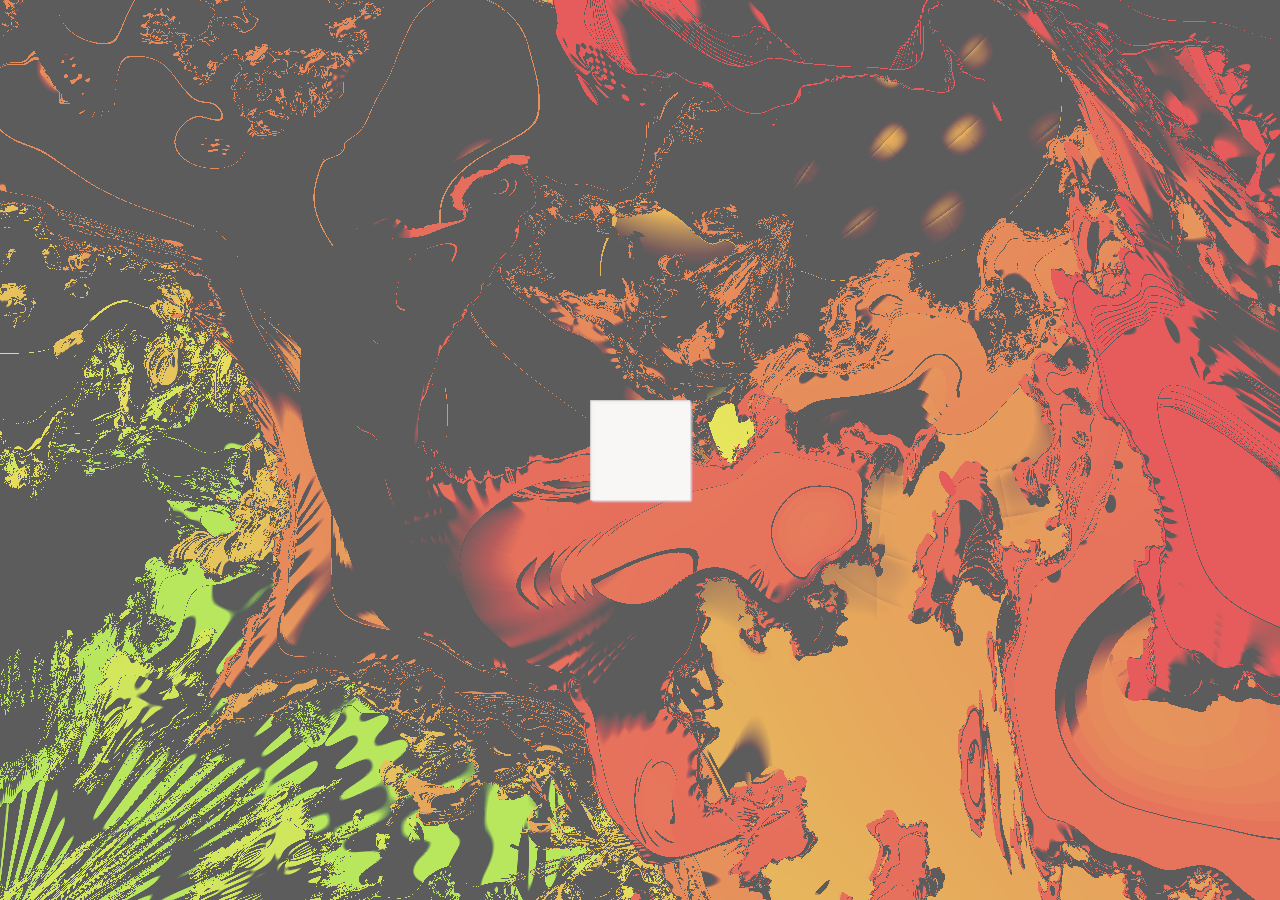
<file: public/index.html>
<!DOCTYPE html>
<html lang="en">
  <head>
    <meta charset="utf-8" />
    <meta name="viewport" content="width=device-width, initial-scale=1.0">

    <title>Sketch</title>

    <link rel="stylesheet" type="text/css" href="style.css">

  </head>
  <body>
    <canvas id="glcanvas"></canvas>
    <script src="libraries/p5.min.js"></script>
    <script src="libraries/p5.sound.min.js"></script>
    <script src="Mandelbulb.js"></script>
    <script src="particle.js"></script>
    <script src="sketch.js"></script>
  </body>
</html>
</file>
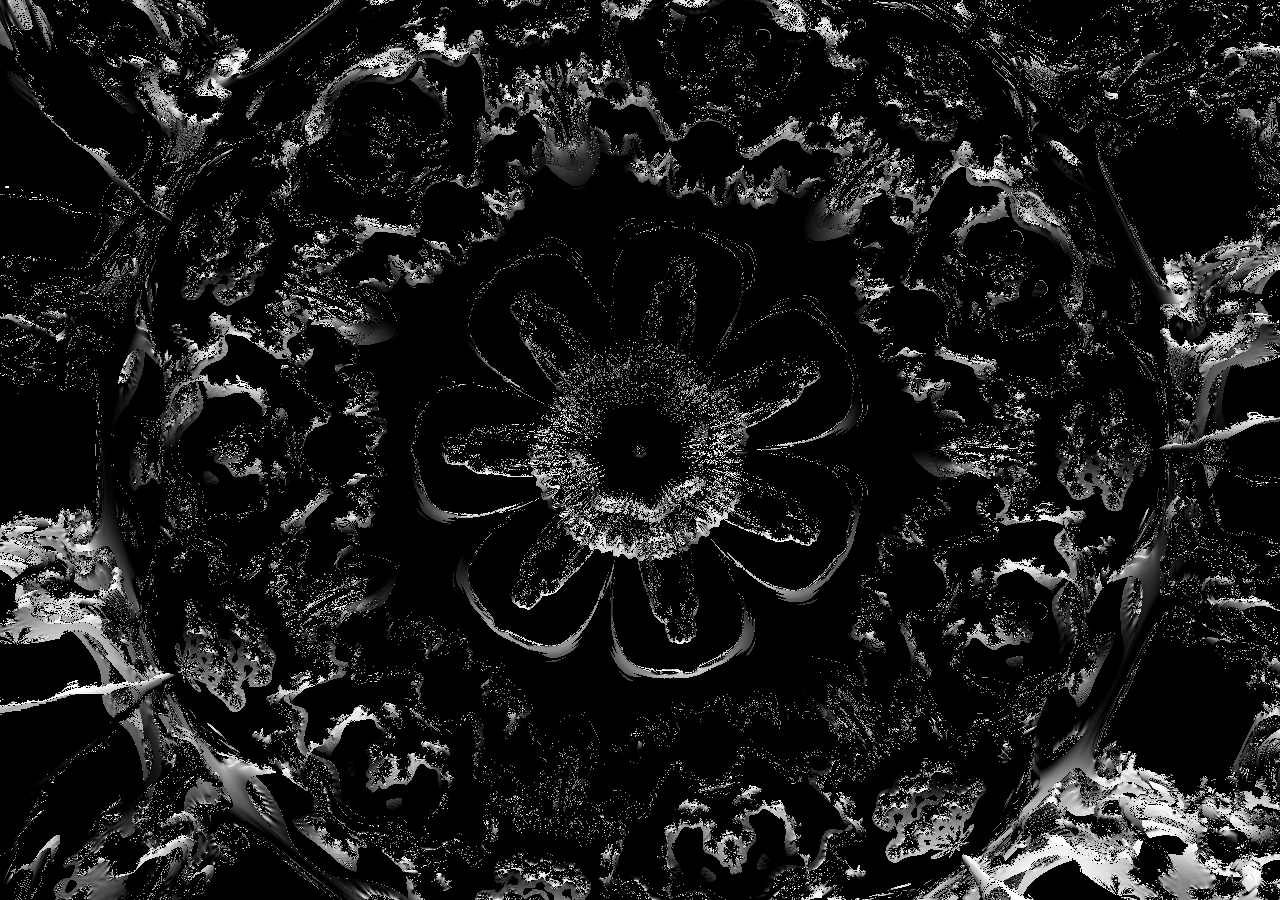
<file: Mandelbindex.html>
<!DOCTYPE html>
<html>
<head>
  <meta charset="utf-8">
  <title>Mandelbulb Explorer</title>
  <style>
    body { margin: 0; overflow: hidden; }
    canvas { display: block; }
  </style>
</head>
<body>
<canvas id="glcanvas"></canvas>
<script>
// -- Vector / Matrix Helpers --
function cross(a,b){ return [
  a[1]*b[2] - a[2]*b[1],
  a[2]*b[0] - a[0]*b[2],
  a[0]*b[1] - a[1]*b[0]
]; }
function normalize(v){
  let l = Math.hypot(v[0],v[1],v[2]);
  return [ v[0]/l, v[1]/l, v[2]/l ];
}

// -- GLSL Sources --
const vsSource = `#version 300 es
in vec4 a_position;
void main() {
  gl_Position = a_position;
}`;

const fsSource = `#version 300 es
precision highp float;
uniform vec2 u_resolution;
uniform vec3 u_cameraPos;
uniform mat3 u_cameraMat;
out vec4 outColor;

// Ray-marching settings
#define MAX_STEPS 1200
#define MAX_DIST   200.0
#define SURF_DIST  0.001

// Distance estimator for 8th-order Mandelbulb
float mandelbulbDE(vec3 pos){
  vec3 z = pos;
  float dr = 1.0;
  float r = 0.0;
  const int Iter = 8;
  for(int i=0; i<Iter; i++){
    r = length(z);
    if(r>2.0) break;
    float theta = acos(z.z/r);
    float phi   = atan(z.y, z.x);
    float powr  = pow(r, float(Iter));
    dr = powr*float(Iter)*dr + 1.0;
    float zr = pow(r, float(Iter));
    theta *= float(Iter);
    phi   *= float(Iter);
    z = zr * vec3(
      sin(theta)*cos(phi),
      sin(phi)*sin(theta),
      cos(theta)
    ) + pos;
  }
  if(r <= 2.0) return 0.1;
  return r/dr;
}

float sceneDE(vec3 p){
  return mandelbulbDE(p);
}

// Estimate normal by gradient
vec3 getNormal(vec3 p){
  float h = 0.0001;
  vec2 k = vec2(1.0, -1.0);
  return normalize(
    k.xyy * sceneDE(p + k.xyy*h) +
    k.yyx * sceneDE(p + k.yyx*h) +
    k.yxy * sceneDE(p + k.yxy*h) +
    k.xxx * sceneDE(p + k.xxx*h)
  );
}

// Ray-march and shade
void main(){
  vec2 uv = (gl_FragCoord.xy - 0.5*u_resolution) / u_resolution.y;
  vec3 rd = normalize(u_cameraMat * vec3(uv, 1.0));
  vec3 ro = u_cameraPos;
  float dist = 0.0;
  for(int i=0; i<MAX_STEPS; i++){
    vec3 p = ro + rd*dist;
    float d = sceneDE(p);
    if(d < SURF_DIST || dist > MAX_DIST) break;
    dist += d;
  }
  vec3 col = vec3(0.0);
  if(dist < MAX_DIST){
    vec3 p = ro + rd*dist;
    vec3 n = getNormal(p);
    float diff = clamp(dot(n, vec3(0,1,0)), 0.0, 1.0);
    // col = (dist < 0.01) ? vec3(1.0, 0.0, 0.0) : vec3(diff);
    col = vec3(diff);
  }
  outColor = vec4(col,1.0);
}
`;

// -- Boilerplate: setup WebGL, compile shaders, create full-screen quad --
const canvas = document.getElementById('glcanvas');
const gl = canvas.getContext('webgl2');
if(!gl){ alert('WebGL2 required'); throw 'No WebGL2'; }

function createShader(gl, type, src){
  let s = gl.createShader(type);
  gl.shaderSource(s, src);
  gl.compileShader(s);
  if(!gl.getShaderParameter(s, gl.COMPILE_STATUS)){
    console.error(gl.getShaderInfoLog(s));
    gl.deleteShader(s);
    return null;
  }
  return s;
}
function createProgram(gl, vs, fs){
  let v = createShader(gl, gl.VERTEX_SHADER, vs),
      f = createShader(gl, gl.FRAGMENT_SHADER, fs),
      p = gl.createProgram();
  gl.attachShader(p, v);
  gl.attachShader(p, f);
  gl.linkProgram(p);
  if(!gl.getProgramParameter(p, gl.LINK_STATUS)){
    console.error(gl.getProgramInfoLog(p));
    gl.deleteProgram(p);
    return null;
  }
  return p;
}

const program = createProgram(gl, vsSource, fsSource);
const posLoc = gl.getAttribLocation(program, 'a_position');
const resLoc = gl.getUniformLocation(program, 'u_resolution');
const camPosLoc = gl.getUniformLocation(program, 'u_cameraPos');
const camMatLoc = gl.getUniformLocation(program, 'u_cameraMat');

const quad = gl.createBuffer();
gl.bindBuffer(gl.ARRAY_BUFFER, quad);
gl.bufferData(gl.ARRAY_BUFFER, new Float32Array([
  -1,-1,  1,-1,  -1,1,  -1,1,  1,-1,  1,1
]), gl.STATIC_DRAW);

// -- Resize handling --
function resize(){
  canvas.width = window.innerWidth;
  canvas.height= window.innerHeight;
  gl.viewport(0,0,canvas.width,canvas.height);
}
window.addEventListener('resize', resize);
resize();

// -- Camera state and controls --
let cameraPos = [0,0,0.5], yaw = Math.PI, pitch = 0;
const keys = {};
window.addEventListener('keydown', e => keys[e.code]=true);
window.addEventListener('keyup',   e => keys[e.code]=false);

// Pointer-lock for mouselook
canvas.onclick = ()=> canvas.requestPointerLock();
document.addEventListener('pointerlockchange', ()=>{
  if(document.pointerLockElement===canvas){
    document.addEventListener('mousemove', onMouseMove);
  } else {
    document.removeEventListener('mousemove', onMouseMove);
  }
});
function onMouseMove(e){
  const s = 0.002;
  yaw   += e.movementX * s;
  pitch -= e.movementY * s;
  pitch = Math.max(-Math.PI/2+0.1, Math.min(Math.PI/2-0.1, pitch));
}

// -- Animation loop --
let lastTime = 0;
function frame(time){
  let dt = (time - lastTime) * 0.001;
  lastTime = time;

  // Movement
  const speed = dt * 0.05;
  let front = normalize([
    Math.cos(pitch)*Math.sin(yaw),
    Math.sin(pitch),
    Math.cos(pitch)*Math.cos(yaw)
  ]);
  let right = normalize(cross([0,1,0], front));
  if(keys['KeyW']) cameraPos = cameraPos.map((v,i)=>v + front[i]*speed);
  if(keys['KeyS']) cameraPos = cameraPos.map((v,i)=>v - front[i]*speed);
  if(keys['KeyA']) cameraPos = cameraPos.map((v,i)=>v - right[i]*speed);
  if(keys['KeyD']) cameraPos = cameraPos.map((v,i)=>v + right[i]*speed);
  if(keys['Space'])         cameraPos[1] += speed;
  if(keys['ShiftLeft'])     cameraPos[1] -= speed;
  if(keys['ShiftRight'])    cameraPos[1] -= speed;

  // Build camera matrix (cols: right, up, front)
  let up = cross(front, right);
  let camMat = new Float32Array([
    right[0], right[1], right[2],
    up[0],    up[1],    up[2],
    front[0], front[1], front[2]
  ]);

  // Draw
  gl.clear(gl.COLOR_BUFFER_BIT);
  gl.useProgram(program);
  gl.bindBuffer(gl.ARRAY_BUFFER, quad);
  gl.enableVertexAttribArray(posLoc);
  gl.vertexAttribPointer(posLoc, 2, gl.FLOAT, false, 0, 0);

  gl.uniform2f(resLoc, canvas.width, canvas.height);
  gl.uniform3fv(camPosLoc, cameraPos);
  gl.uniformMatrix3fv(camMatLoc, false, camMat);
  gl.drawArrays(gl.TRIANGLES, 0, 6);

  requestAnimationFrame(frame);
}
requestAnimationFrame(frame);
</script>
</body>
</html>
</file>
<file: public/style.css>
/* both canvases full‐screen */
#glcanvas,
#p5canvas {
  position: absolute;
  top: 0; left: 0;
  width: 100%; height: 100%;
}

/* p5 is underneath */
#p5canvas {
  z-index: 1;
  pointer-events: none;
}

/* WebGL on top, but only “lightens” i.e. shows where p5 is dark */
#glcanvas {
  z-index: 2;
  mix-blend-mode: lighten;
}
</file>
